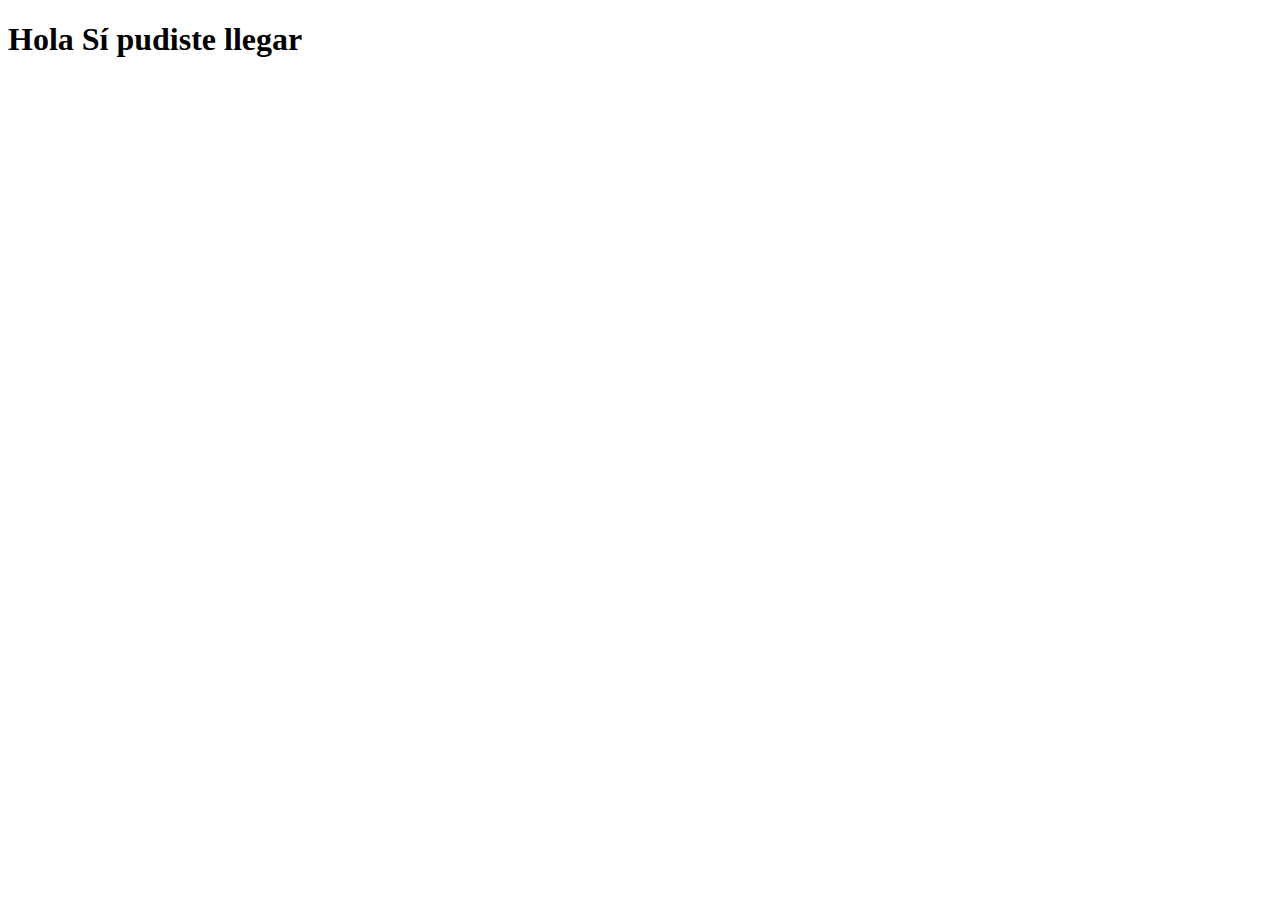
<file: content/hola.html>
<!DOCTYPE html>
<html lang="en">
<head>
    <meta charset="UTF-8">
    <meta name="viewport" content="width=device-width, initial-scale=1.0">
    <title>Saludo</title>
</head>
<body>
    <H1>Hola Sí pudiste llegar</H1>
</body>
</html>
</file>
